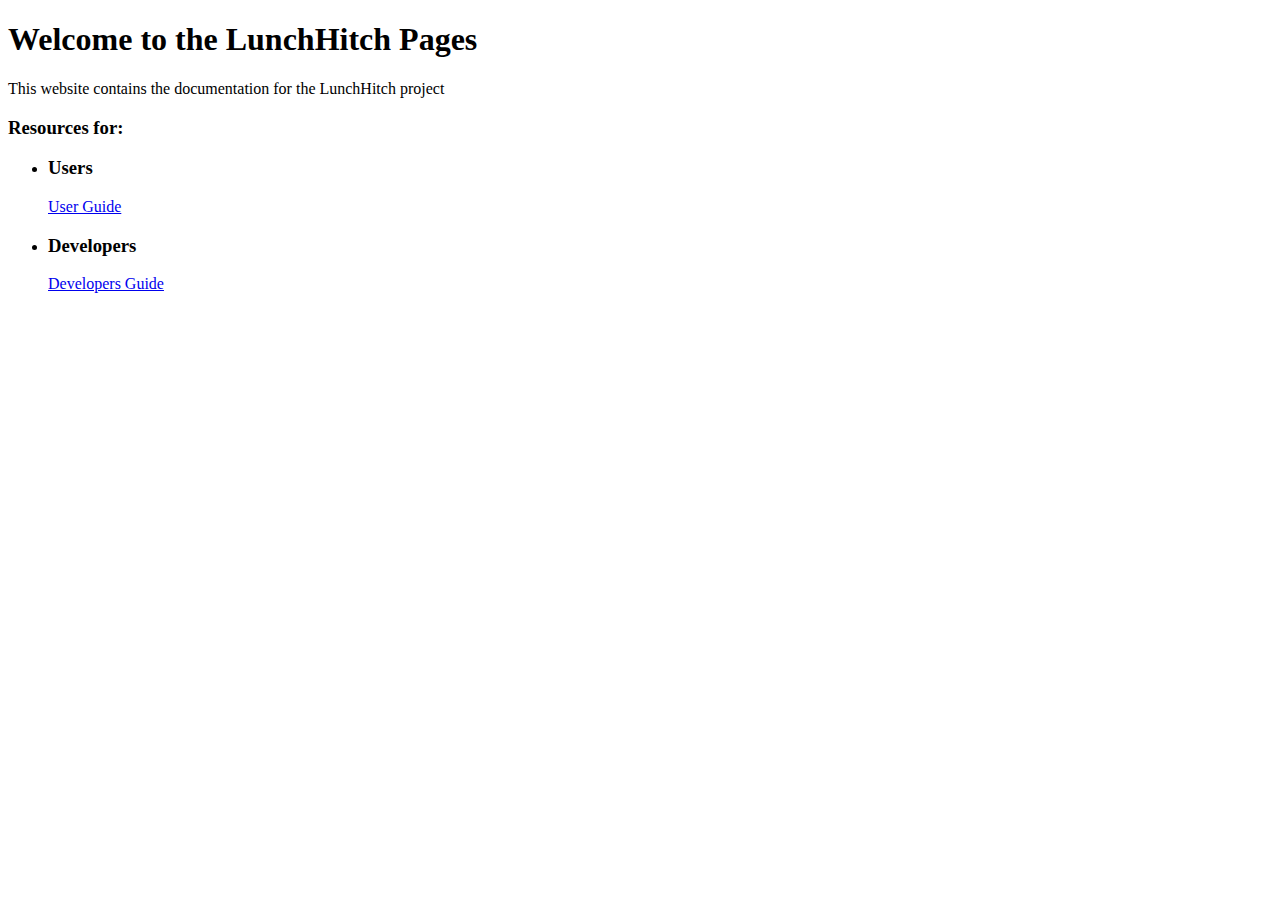
<file: docs/index.html>
<!DOCTYPE html>
<html>
  <head>
    <title>LunchHitch Documentation</title>
    <base href="src" target="_blank"/>
  </head>
  <body>
    <h1>Welcome to the LunchHitch Pages</h1>
  </body>
  <p>This website contains the documentation for the LunchHitch project</p>
  <h3>Resources for:</h3>
  <ul>
    <li>
      <h3>Users</h3>
      <a href="/src/user/index.html">User Guide</a>
    </li>
    <li>
      <h3>Developers</h3>
      <a href="/src/developer/index.html">Developers Guide</a>
    </li>
  </ul>
</html>
</file>
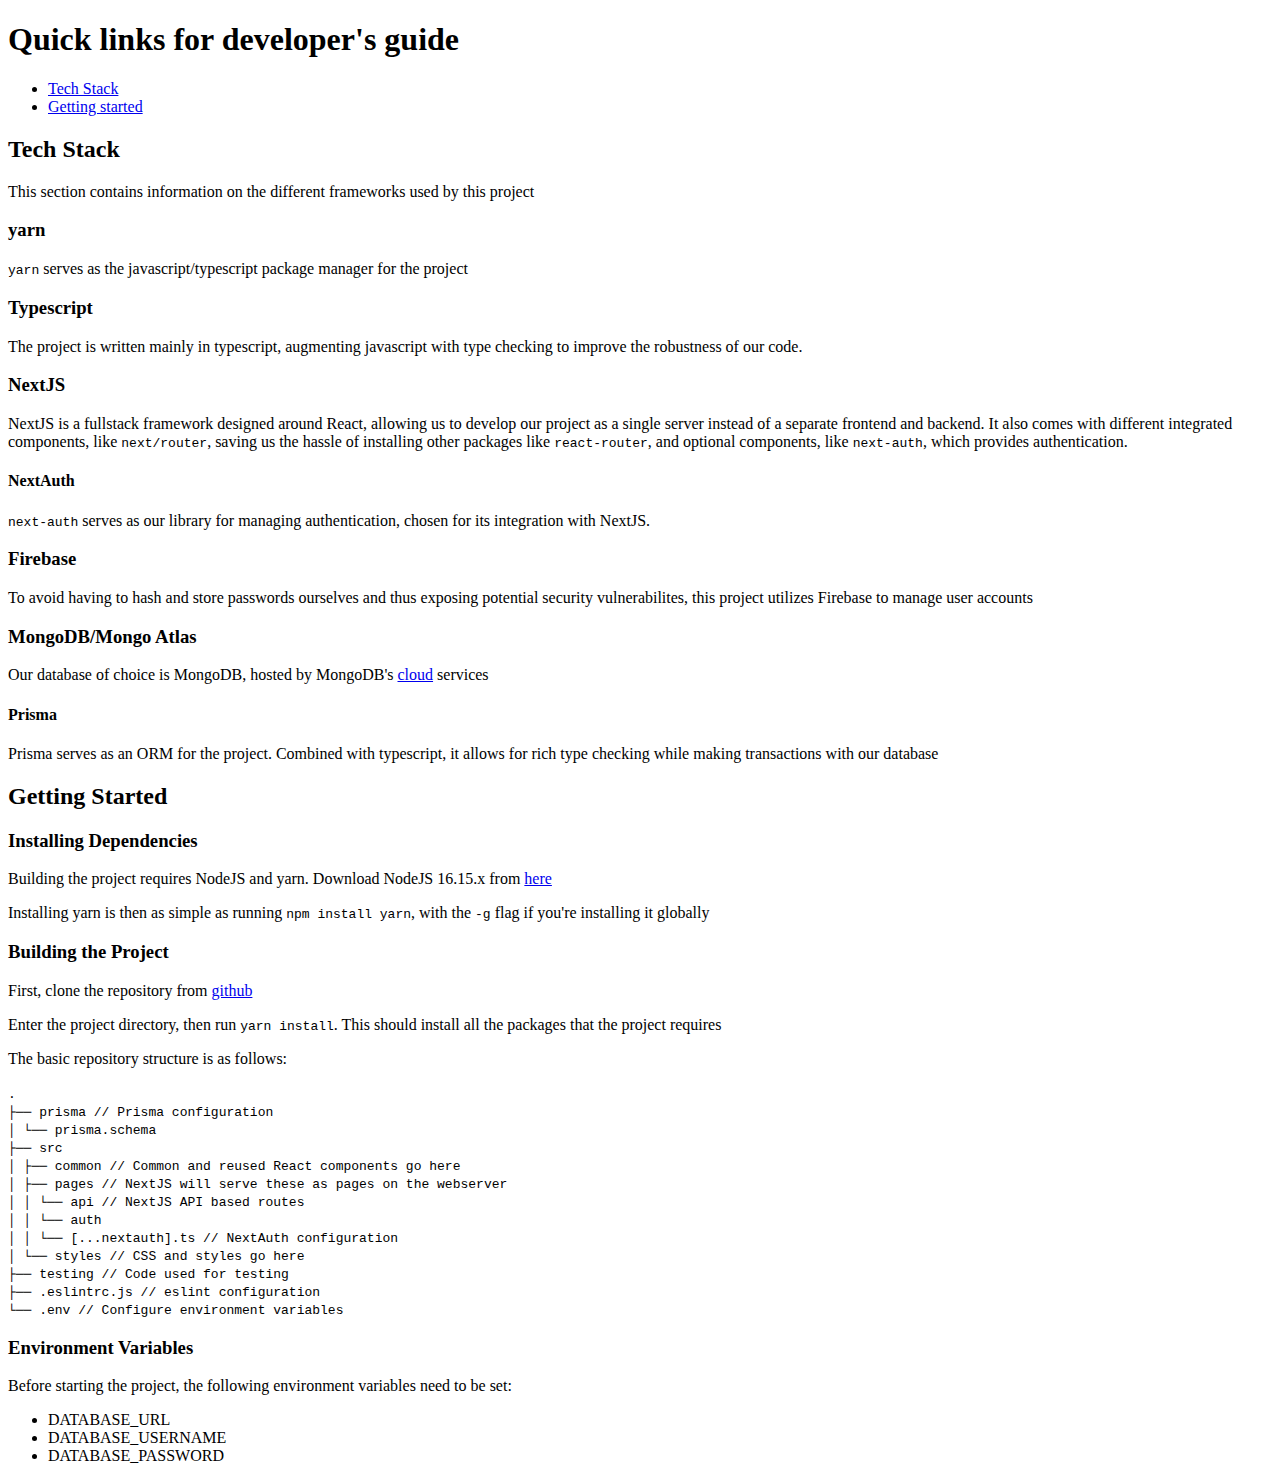
<file: docs/src/developer/index.html>
<!DOCTYPE html>
<html>
  <title>Developer's Guide</title>
  <head>
    <meta http-equiv="Content-Type" content="text/html"; charset="utf-8" />
  </head>
  <body>
    <h1>Quick links for developer's guide</h1>
    <ul>
      <li>
        <a href="#tech-stack">Tech Stack</a>
      </li>
      <li>
        <a href="#quickstart">Getting started</a>
      </li>
    </ul>
    <div id="tech-stack">
      <h2>Tech Stack</h2>
      <p>This section contains information on the different frameworks used by this project</p>
      <div class="tech-stack">
        <h3>yarn</h3>
        <p><code>yarn</code> serves as the javascript/typescript package manager for the project</p>
      </div>
      <div>
        <h3>Typescript</h3>
        <p>
          The project is written mainly in typescript, augmenting javascript with type checking to improve the robustness of our code.
        </p>
      </div>
      <div>
        <h3>NextJS</h3>
        <p>
          NextJS is a fullstack framework designed around React, allowing us to develop our project as a single server instead of a separate frontend and backend.
          It also comes with different integrated components, like <code>next/router</code>, saving us the hassle of installing other packages like <code>react-router</code>,
          and optional components, like <code>next-auth</code>, which provides authentication.
        </p>
        <h4>NextAuth</h4>
        <p>
          <code>next-auth</code> serves as our library for managing authentication, chosen for its integration with NextJS.
        </p>
      </div>
      <div>
        <h3>Firebase</h3>
        <p>
          To avoid having to hash and store passwords ourselves and thus exposing potential security vulnerabilites, this project utilizes Firebase to manage user accounts
        </p>
      </div>
      <div>
        <h3>MongoDB/Mongo Atlas</h3>
        <p>Our database of choice is MongoDB, hosted by MongoDB's <a href="https://mongodb.com">cloud</a> services</p>
        <h4>Prisma</h4>
        <p>Prisma serves as an ORM for the project. Combined with typescript, it allows for rich type checking while making transactions with our database</p>
      </div>
    </div>
    <div id="quickstart">
      <h2>Getting Started</h2>
      <div>
        <h3>Installing Dependencies</h3>
        <p>Building the project requires NodeJS and yarn. Download NodeJS 16.15.x from <a href="https://nodejs.org/download/release/latest-v16.x/">here</a></p>
        <p>Installing yarn is then as simple as running <code>npm install yarn</code>, with the <code>-g</code> flag if you're installing it globally</p>
      </div>
      <div>
        <h3>Building the Project</h3>
        <p>First, clone the repository from <a href="https://github.com/leeyi45/lunchhitch">github</a></p>
        <p>Enter the project directory, then run <code>yarn install</code>. This should install all the packages that the project requires</p>
        <p>The basic repository structure is as follows:</p>
        <code>
          .<br />
          ├── prisma                       // Prisma configuration<br />
          │   └── prisma.schema<br />
          ├── src<br />
          │   ├── common                   // Common and reused React components go here<br />
          │   ├── pages                    // NextJS will serve these as pages on the webserver<br />
          │   │   └── api                  // NextJS API based routes<br />
          │   │       └── auth<br />
          │   │           └── [...nextauth].ts // NextAuth configuration<br />
          │   └── styles                   // CSS and styles go here<br />
          ├── testing                      // Code used for testing<br />
          ├── .eslintrc.js                 // eslint configuration<br />
          └── .env                         // Configure environment variables<br />
        </code>
      </div>
      <div>
        <h3>Environment Variables</h3>
        <p>Before starting the project, the following environment variables need to be set:</p>
        <ul>
          <li>DATABASE_URL</li>
          <li>DATABASE_USERNAME</li>
          <li>DATABASE_PASSWORD</li>
        </ul>
      </div>
    </div>
  </body>
</html>
</file>
